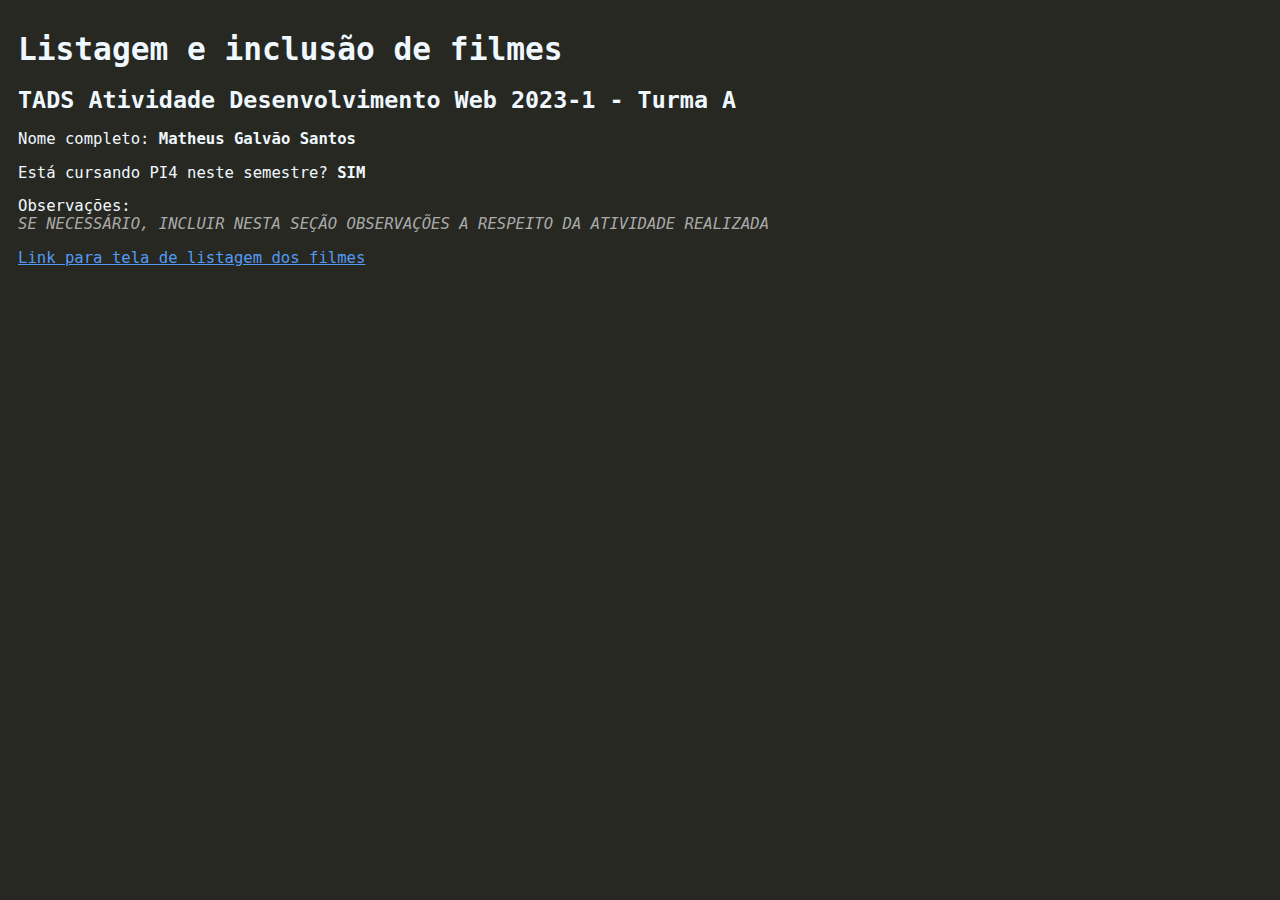
<file: filmes/filmes/src/main/resources/static/index.html>
<!DOCTYPE html>
<html>
<head>
    <title>TADS Atividade Desenvolvimento Web 2023-1</title>
    <meta charset="UTF-8" />
    <meta name="viewport" content="width=device-width, initial-scale=1.0" />
</head>
<body>
    <h1>Listagem e inclusão de filmes</h1>
    <h2>TADS Atividade Desenvolvimento Web 2023-1 - Turma A</h2>
    <p>Nome completo: <strong>Matheus Galvão Santos</strong></p>
    <p>Está cursando PI4 neste semestre? <strong>SIM</strong></p>
    <p>Observações:<br />
        <em style="color: #aaa">SE NECESSÁRIO, INCLUIR NESTA SEÇÃO OBSERVAÇÕES A RESPEITO DA ATIVIDADE REALIZADA</em>
    </p>
    <p>
        <a href="/filmes/listar">Link para tela de listagem dos filmes</a>
    </p>
</body>

<style>
    html {
        background-color: #272822;
        font-family: monospace;
        font-size: larger;
        padding-left: 10px;
        padding-top: 10px;
        color: aliceblue;
    }

    h1, h2, p {
        margin-bottom: 10px;
    }

    a {
        color: #539bf5;
    }
</style>
</html>
</file>
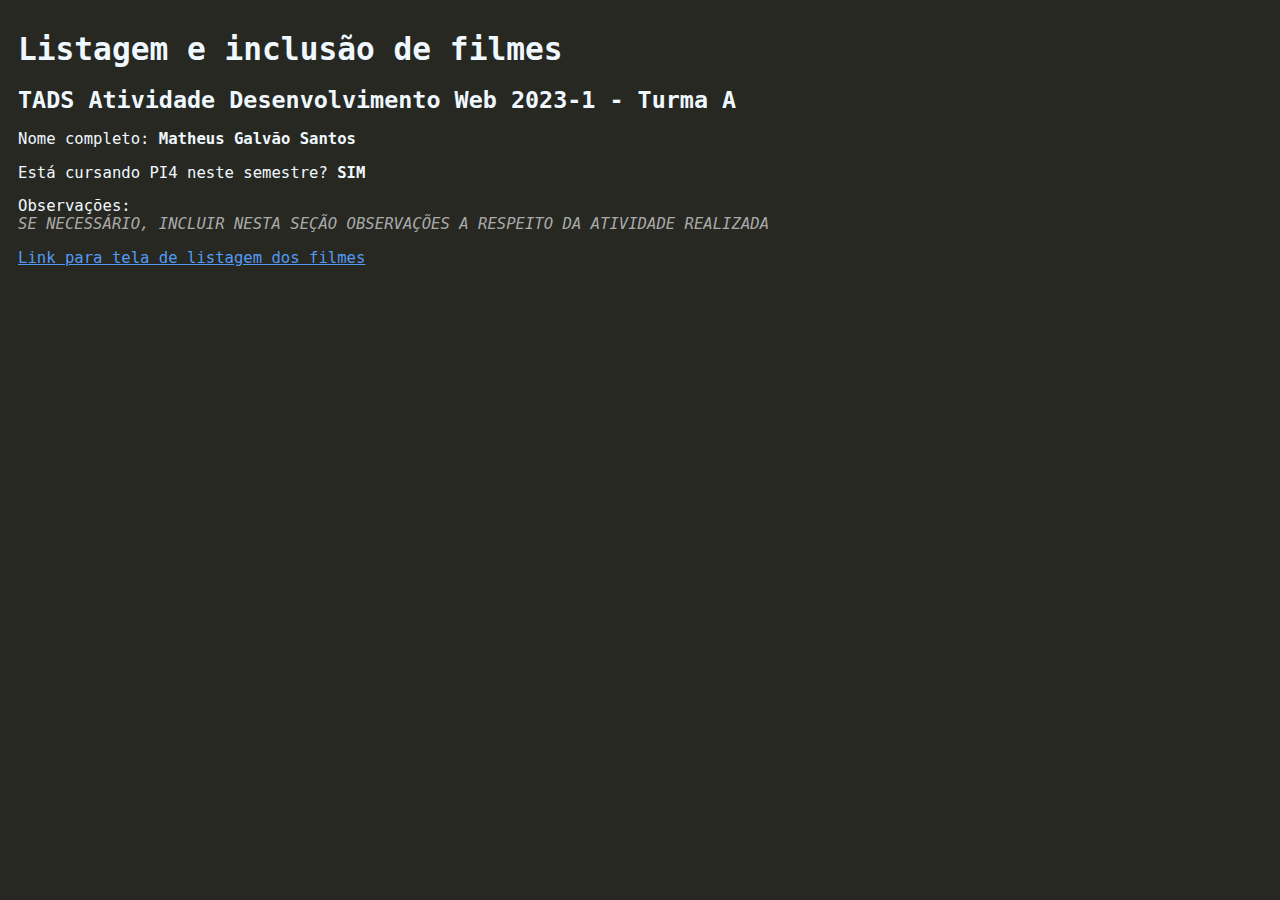
<file: filmes/filmes/src/main/resources/templates/index.html>
<!DOCTYPE html>
<html>
<head>
    <title>TADS Atividade Desenvolvimento Web 2023-1</title>
    <meta charset="UTF-8" />
    <meta name="viewport" content="width=device-width, initial-scale=1.0" />
</head>
<body>
    <h1>Listagem e inclusão de filmes</h1>
    <h2>TADS Atividade Desenvolvimento Web 2023-1 - Turma A</h2>
    <p>Nome completo: <strong>Matheus Galvão Santos</strong></p>
    <p>Está cursando PI4 neste semestre? <strong>SIM</strong></p>
    <p>Observações:<br />
        <em style="color: #aaa">SE NECESSÁRIO, INCLUIR NESTA SEÇÃO OBSERVAÇÕES A RESPEITO DA ATIVIDADE REALIZADA</em>
    </p>
    <p>
        <a href="listagem.html">Link para tela de listagem dos filmes</a>
    </p>
</body>

<style>
    html {
        background-color: #272822;
        font-family: monospace;
        font-size: larger;
        padding-left: 10px;
        padding-top: 10px;
        color: aliceblue;
    }

    h1, h2, p {
        margin-bottom: 10px;
    }

    a {
        color: #539bf5;
    }
</style>
</html>
</file>
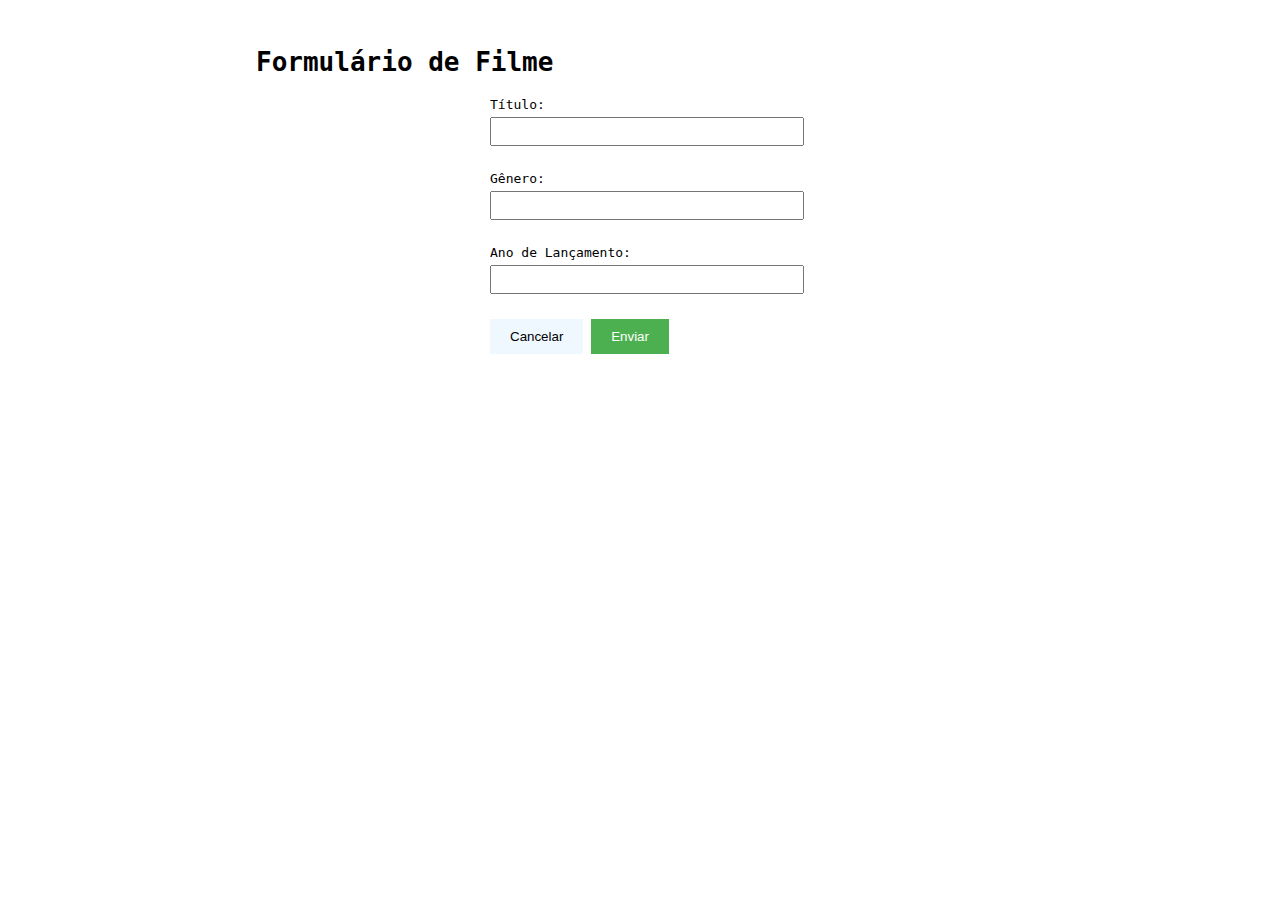
<file: filmes/filmes/src/main/resources/templates/formulario.html>
<!DOCTYPE html>
<html xmlns:th="http://www.thymeleaf.org"></html>
<html>

<head>
    <meta charset='utf-8'>
    <meta http-equiv='X-UA-Compatible' content='IE=edge'>
    <title>Formulario de Filme</title>
    <meta name='viewport' content='width=device-width, initial-scale=1'>
    <link rel='stylesheet' type='text/css' media='screen' href='..\static\css\style.css'>
    <link rel="stylesheet" th:href="@{/css/style.css}" />
</head>

<body>
    <h1>Formulário de Filme</h1>
    <form action="/filmes/novo" method="POST" th:object="${filme}">
        <label>Título:</label>
        <input id="titulo" type="text" th:field="*{titulo}" required><br>
        <span id="erro" style="color: red;"></span><br>

        <label>Gênero:</label>
        <input id="genero" type="text" th:field="*{genero}" required><br>
        <span id="erro" style="color: red;"></span><br>

        <label>Ano de Lançamento:</label>
        <input id="lancamento" type="text" th:field="*{anoLancamento}" required><br>
        <span id="erro" style="color: red;"></span><br>

        <input type="button" value="Cancelar" class="botao-cancelar" onclick="location.href='/filmes/listar'" style="color: black; background-color: aliceblue;">
        <input type="submit" value="Enviar">
    </form>
</body>
<script>
    function validarCampos() {
        var campo1 = document.getElementById("titulo").value;
        var campo2 = document.getElementById("genero").value;
        var campo3 = document.getElementById("lancamento").value;
        
        if (campo1 === "" || campo2 === "" || campo3 === "") {
            return false;
            document.getElementById("erro").textContent = "Campo obrigatório";
        }
        return true
    }
</script>

</html>
</file>
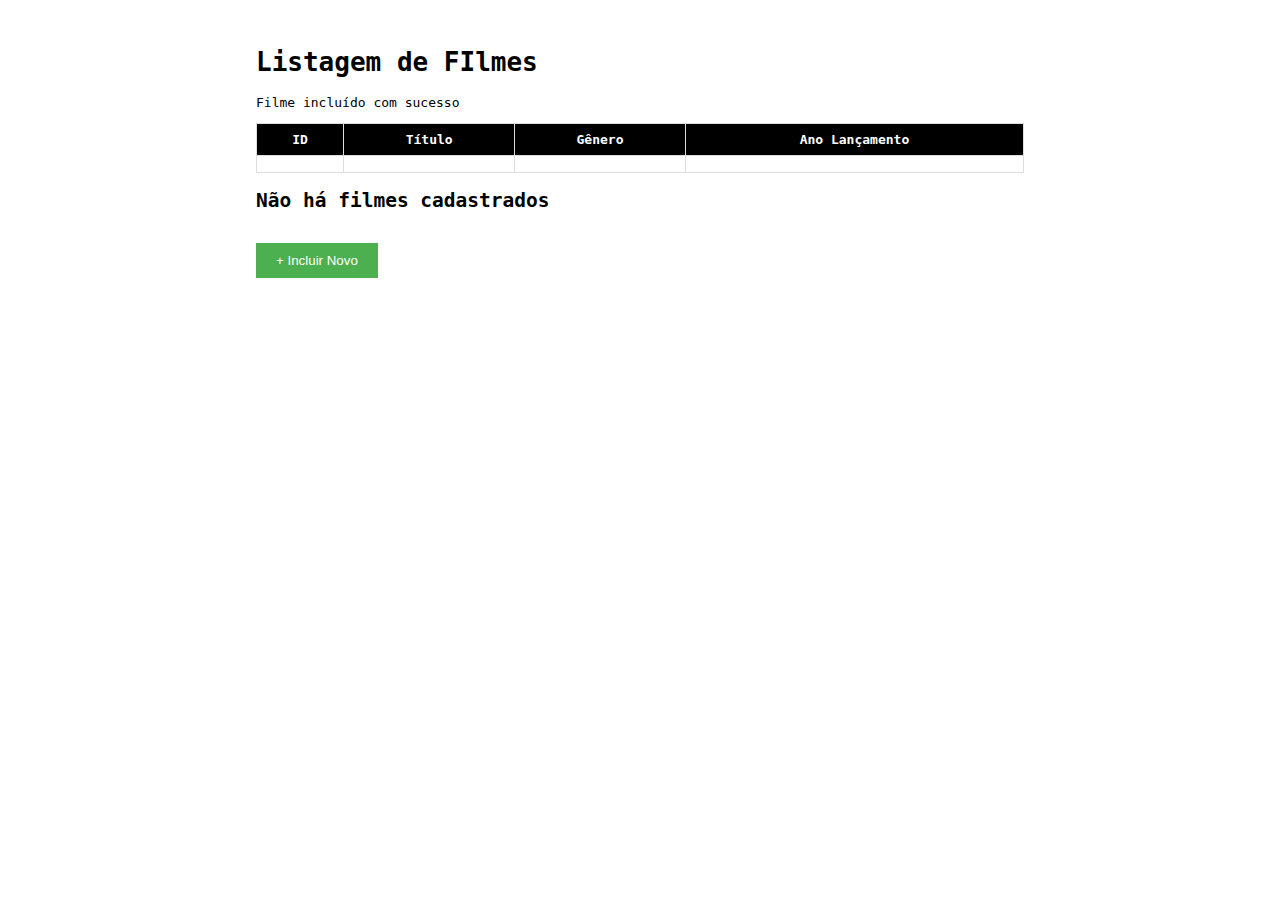
<file: filmes/filmes/src/main/resources/templates/listagem.html>
<!DOCTYPE html>
<html xmlns:th="http://www.thymeleaf.org">

</html>
<html>

<head>
    <meta charset='utf-8'>
    <meta http-equiv='X-UA-Compatible' content='IE=edge'>
    <title>TADS DSW - Projeto Semestral</title>
    <meta name='viewport' content='width=device-width, initial-scale=1'>
    <link rel='stylesheet' type='text/css' media='screen' >
    <link href='..\static\css\style.css' rel="stylesheet" />
    <link rel="stylesheet" th:href="@{/css/style.css}" />
    <!-- <script src='main.js'></script> -->
</head>
<div>

    <body>
        <h1 id="titulo">Listagem de FIlmes</h1>
        <div th:if="${mensagemSucesso}">
            <p class="mensagem-sucesso" th:text="${mensagemSucesso}">Filme incluído com sucesso</p>
        </div>
        
        <div th:if="${not #lists.isEmpty(filmes)}">
            <table>
                <thead>
                    <th>ID</th>
                    <th>Título</th>
                    <th>Gênero</th>
                    <th>Ano Lançamento</th>
                </thead>
                <tr th:each="filme : ${filmes}">
                    <td th:text="${filme.id}"></td>
                    <td th:text="${filme.titulo}"></td>
                    <td th:text="${filme.genero}"></td>
                    <td th:text="${filme.anoLancamento}"></td>
                </tr>
            </table>
        </div>
        <div th:if="${#lists.isEmpty(filmes)}">
            <h2>Não há filmes cadastrados</h2>
        </div>
        <br>
        <input type="submit" value="+ Incluir Novo" style="display: flex;" onclick="location.href='/filmes/novo'">
    </body>
</div>

</html>
</file>
